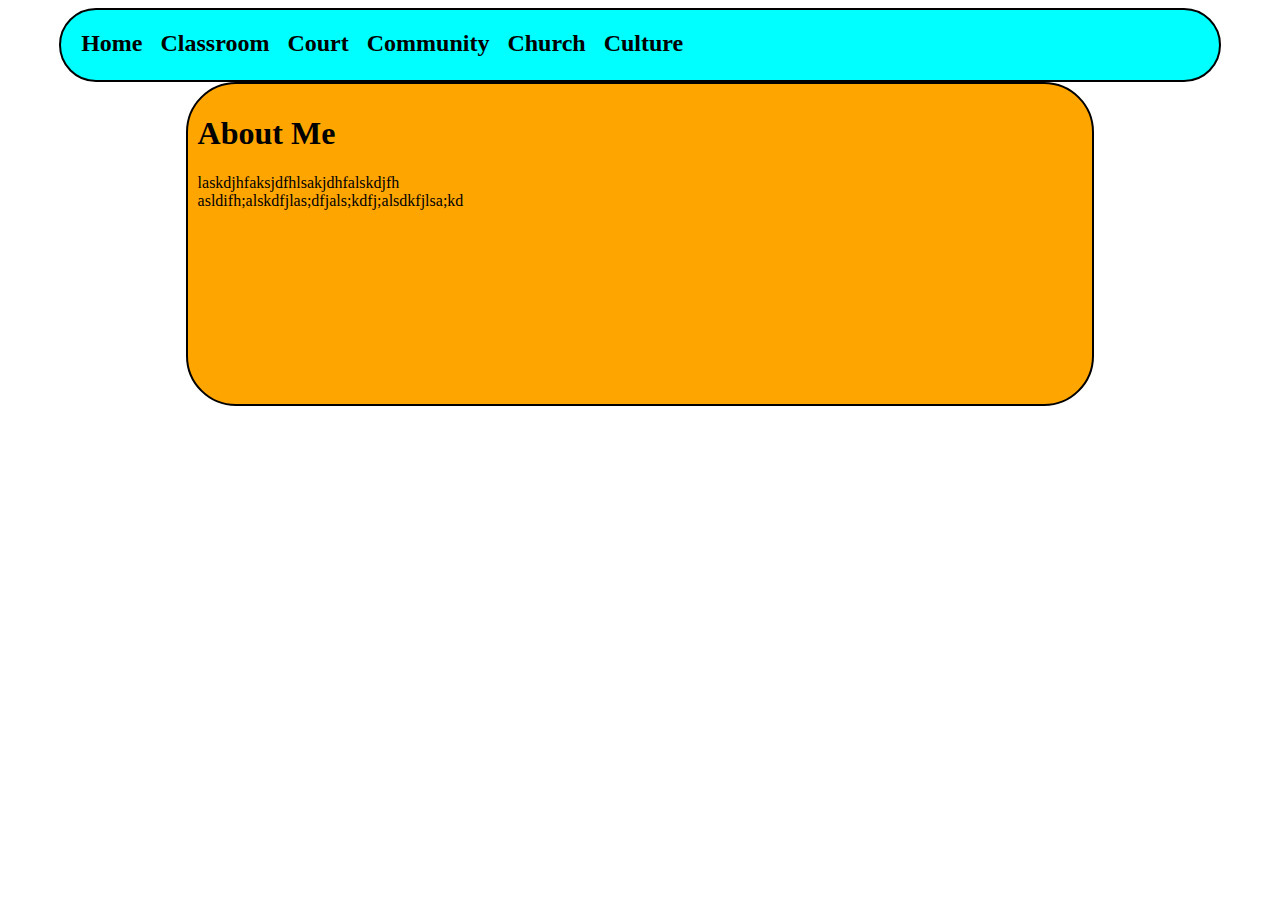
<file: index.html>
<!DOCTYPE html>
<html>
    <head> 
        <Title>My WPE Journal</Title>
        <link rel = "stylesheet" type = "text/css" href = "Style.css">
    </head>
    <body>
        <div>
            <h2>Home &nbsp; Classroom &nbsp; Court &nbsp; Community &nbsp; Church &nbsp; Culture</h2>
        </div>

        <div class = "aboutme">
            <h1>About Me</h1>
            <p>laskdjhfaksjdfhlsakjdhfalskdjfh <BR> asldifh;alskdfjlas;dfjals;kdfj;alsdkfjlsa;kd</p>
        </div>
    </body>
</html>
</file>
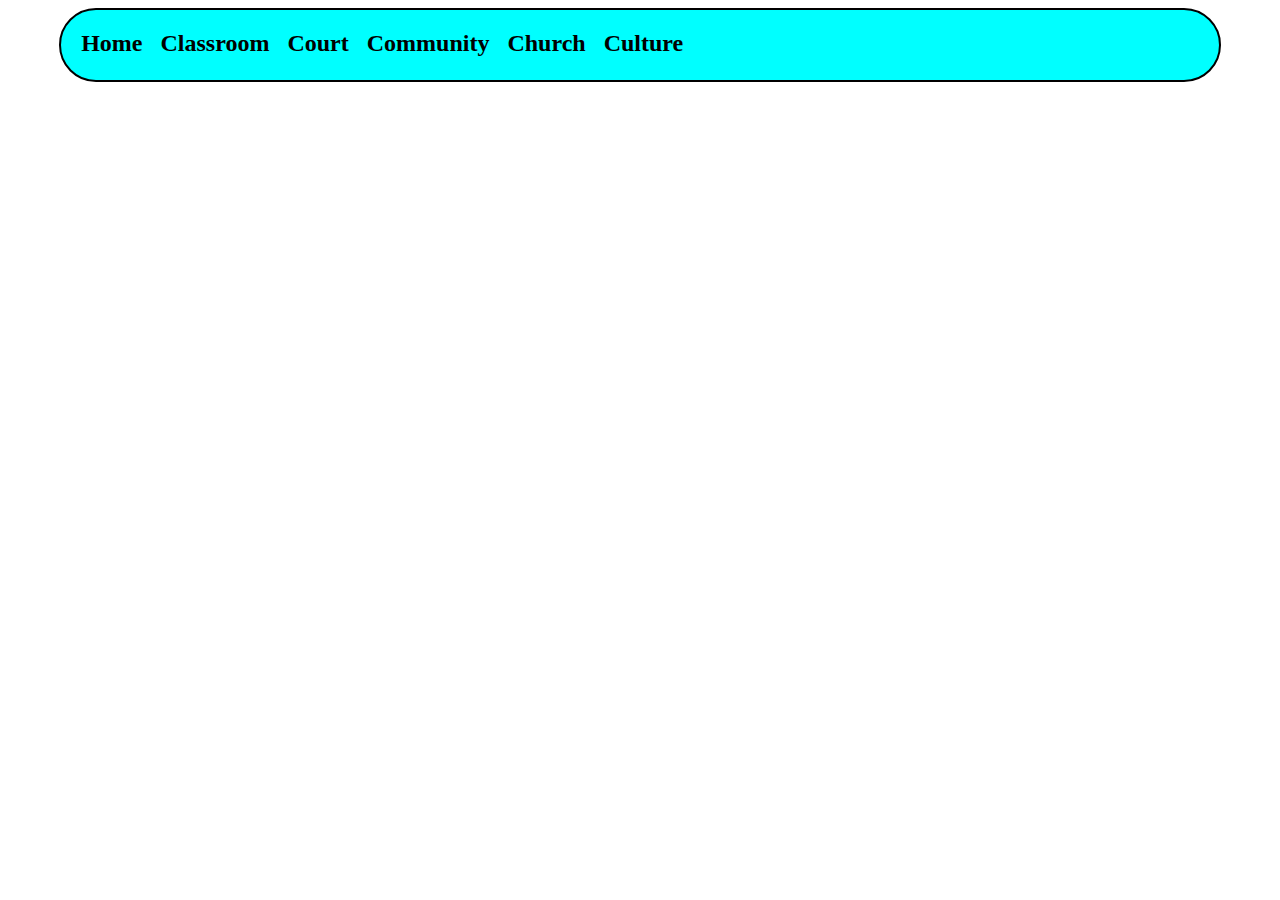
<file: Main.html>
<!DOCTYPE html>
<html>
    <head> 
        <Title>My WPE Journal</Title>
        <link rel = "stylesheet" type = "text/css" href = "Style.css">
    </head>
    <body>
        <div>
            <h2>Home &nbsp; Classroom &nbsp; Court &nbsp; Community &nbsp; Church &nbsp; Culture</h2>
        </div>
    </body>
</html>
</file>
<file: Style.css>
div {
    background-color:aqua;
    width: 90%;
    height: 70px;
    border: 2px solid black;
    margin: auto;
    border-radius: 50px;
    padding-left: 20px;
}

div.aboutme {
    background-color: orange;
    width: 70%;
    height: 300px;
    border-radius: 50px;
    margin: auto;
    padding: 10px;
}
</file>
